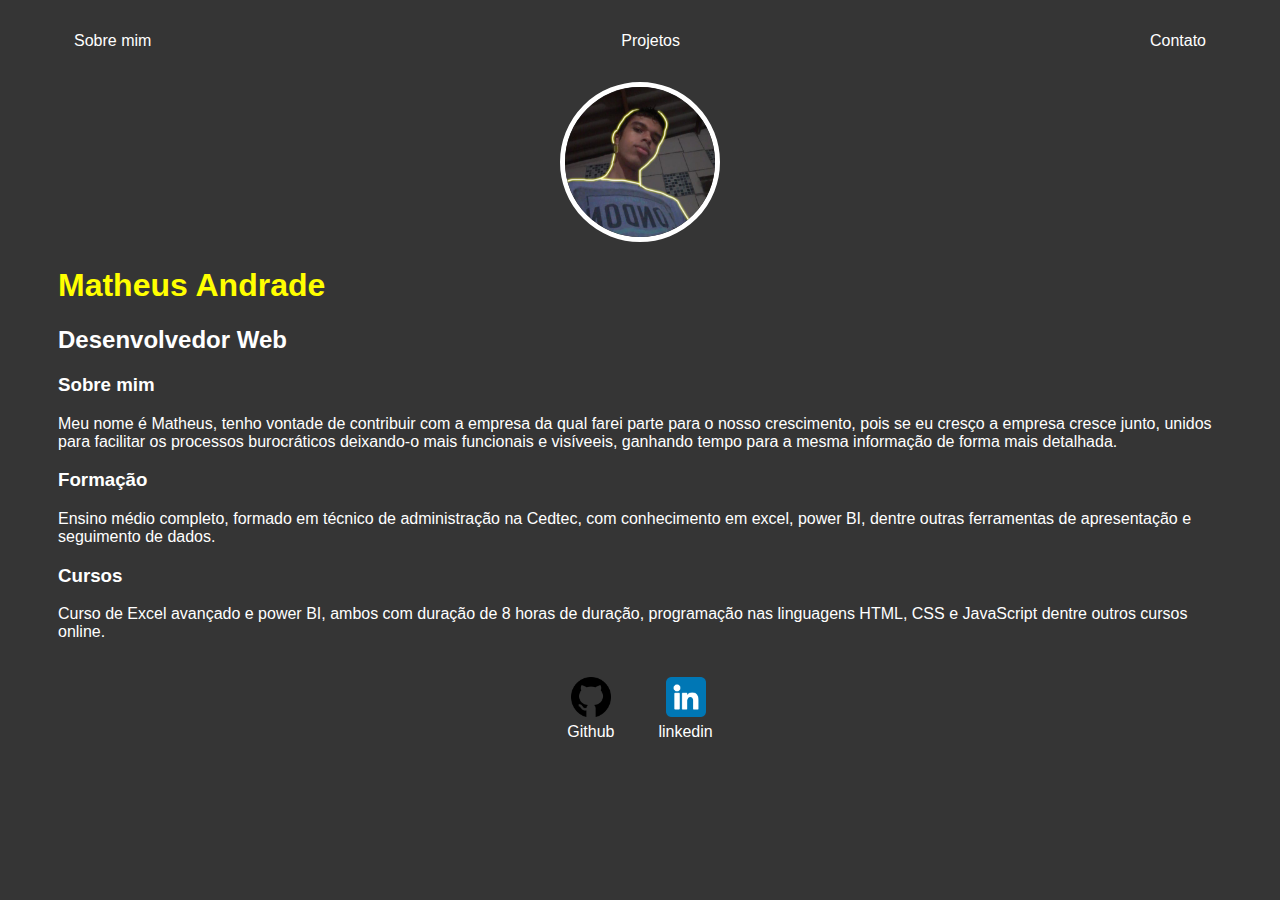
<file: index.html>
<!DOCTYPE html>
<html lang="en">
<head>
    <meta charset="UTF-8">
    <meta name="viewport" content="width=device-width, initial-scale=1.0">
    <title>Matheus Andrade</title>
    <link rel="stylesheet" href="index.css">
</head>
<body>
    <div class="container">
        <nav>
            <ul>
                <li>
                    <a href="index.html">Sobre mim</a>
                </li>
                <li>
                    <a href="projeto.html">Projetos</a>
                </li>
                <li>
                    <a href="https://wa.me/5527988555606">Contato</a>
                </li>
            </ul>
        </nav>
    
        <header>
            <div class="center">
                <img src="./img/Euuu.jpg" alt="">
            </div>
            <h1>Matheus Andrade</h1>
            <h2>Desenvolvedor Web</h2>
        </header>
        
        <main>
            <section>
                <h3>Sobre mim</h3>
                <p>Meu nome é Matheus, tenho vontade de contribuir com a empresa da qual farei parte para o nosso crescimento, pois se eu cresço a empresa cresce junto, unidos para facilitar os processos burocráticos deixando-o mais funcionais e visíveeis, ganhando tempo para a mesma informação de forma mais detalhada.</p>
            </section>
            <section>
                <h3>Formação</h3>
                <p>Ensino médio completo, formado em técnico de administração na Cedtec, com conhecimento em excel, power BI, dentre outras ferramentas de apresentação e seguimento de dados.</p>
            </section>
            <section>
                <h3>Cursos</h3>
                <p>Curso de Excel avançado e power BI, ambos com duração de 8 horas de duração, programação nas linguagens HTML, CSS e JavaScript dentre outros cursos online.</p>
            </section>
        </main>
    
        <footer>
            <a href="https://github.com/Matheus-Andrade639" target="_blank" rel="noopener noreferrer">
                <img src="./img/github.png" alt="">
                <p>Github</p>
            </a>
            <a href="https://www.linkedin.com/in/matheus-araujo-30b516289/" target="_blank" rel="noopener noreferrer">
                <img src="./img/linkedin.png" alt="">
                <p>linkedin</p>
            </a>
            
        </footer>
    </div>
    
</body>
</html>
</file>
<file: index.css>
body {
    color: white;
    background-color: #353535;
    font-family: Arial, Helvetica, sans-serif;
}

ul {
    display: flex;
    justify-content: space-between;
    list-style-type: none;
    align-items: center;
    padding: 16px;
}

a {
    color: white;
    text-decoration: none;
}

header img {
    width: 150px;
    height: 150px;
    border-radius: 50%;
    border: 5px solid white;
}

.center {
    text-align: center;
}

h1 {
    color: yellow;
}

footer img {
    width: 40px;
    height: 40px;
}

footer {
    display: flex;
    justify-content: center;
}

footer a {
    margin: 20px;
    text-align: center;
}

footer p {
    margin: 2px;
}

.container {
    padding: 0px 50px;
}

nav a:hover {
    color: orange;
}
</file>
